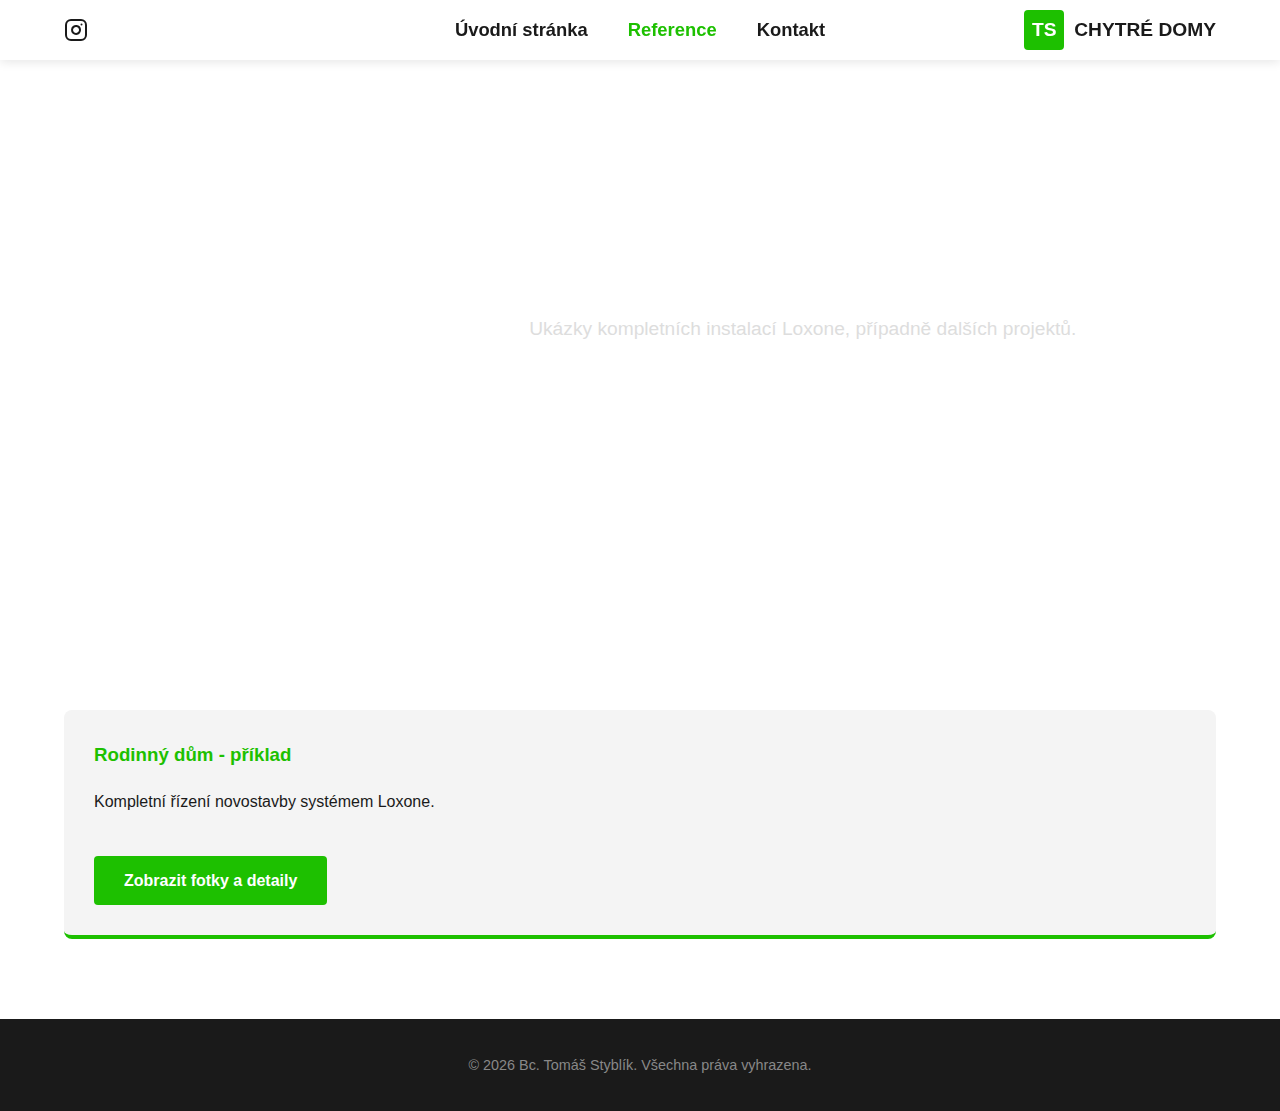
<file: reference.html>
<!DOCTYPE html>
<html lang="cs">

<head>
	<meta charset="UTF-8">
	<meta name="viewport" content="width=device-width, initial-scale=1.0">
	<title>Chytrá domácnost Loxone - Kladno a okolí | Reference</title>
	<link rel="stylesheet" href="style.css">
	<link rel="icon" type="image/svg+xml" href="favicon.svg">
	<script src="script.js" defer></script>
</head>

<body>

  <header>
    <a href="https://www.instagram.com" target="_blank" class="social-icon" aria-label="Instagram">
      <svg xmlns="http://www.w3.org/2000/svg" width="24" height="24" viewBox="0 0 24 24" fill="none"
        stroke="currentColor" stroke-width="2" stroke-linecap="round" stroke-linejoin="round">
        <rect x="2" y="2" width="20" height="20" rx="5" ry="5"></rect>
        <path d="M16 11.37A4 4 0 1 1 12.63 8 4 4 0 0 1 16 11.37z"></path>
        <line x1="17.5" y1="6.5" x2="17.51" y2="6.5"></line>
      </svg>
    </a>

    <div class="hamburger" onclick="toggleMenu()">
      <span></span>
      <span></span>
      <span></span>
    </div>

    <nav id="nav-menu">
      <a href="index.html">Úvodní stránka</a>
      <a href="reference.html" style="color: var(--primary);">Reference</a>
      <a href="index.html#kontakt">Kontakt</a>
    </nav>

    <a href="index.html" class="logo">
      <div class="logo-icon small">TS</div>
      <span class="logo-text">Chytré domy</span>
    </a>
  </header>

	<section class="hero" style="padding: 60px 5%; min-height: auto;">
		<h1>Moje realizace</h1>
		<p>Ukázky kompletních instalací Loxone, případně dalších projektů.</p>
	</section>

	<section class="container">

		<div class="services-grid">
			<div class="service-card">
				<h3>Rodinný dům - příklad</h3>
				<p>Kompletní řízení novostavby systémem Loxone.</p>
				<br>
				<a href="reference.html" class="btn">Zobrazit fotky a detaily</a>
			</div>
		</div>
	</section>

	<footer>
		<p>&copy; 2026 Bc. Tomáš Styblík. Všechna práva vyhrazena.</p>
	</footer>

</body>

</html>
</file>
<file: style.css>
/* =========================================
   UNIVERZÁLNÍ STYLY (Pro styblik.pro i ts-chytre-domy.cz)
   ========================================= */

:root {
	/* Tady měníte barvu pro oba weby najednou */
	--primary: #1dc000;
	--highlight: #0c8a00;
	--education: #0050c7;
	/* Změňte na #54b948 pro Loxone zelenou */
	--dark: #1a1a1a;
	--light: #f4f4f4;
	--white: #ffffff;
	--text-gray: #555;
}

body {
	font-family: 'Segoe UI', Tahoma, Geneva, Verdana, sans-serif;
	margin: 0;
	padding: 0;
	line-height: 1.6;
	color: var(--dark);
	background-color: var(--white);
}

/* Tlačítka (Společné) */
.btn {
	display: inline-block;
	background: var(--primary);
	color: var(--white);
	padding: 12px 30px;
	text-decoration: none;
	border-radius: 4px;
	font-weight: bold;
	transition: background 0.3s;
	border: none;
	cursor: pointer;
}

.btn:hover {
	background: var(--highlight);
}

/* =========================================
   STYLY PRO HLAVNÍ WEB (styblik.pro)
   ========================================= */

header {
	background: var(--white);
	box-shadow: 0 2px 10px rgba(0, 0, 0, 0.1);
	padding: 0% 5%;
	position: sticky;
	top: 0;
	z-index: 100;
	height: 60px;

	display: grid;
	/* Tři sloupce: 1. Logo (vlevo), 2. Menu (uprostřed), 3. Prázdno (vpravo - pro vyvážení) */
	grid-template-columns: 1fr auto 1fr;
	align-items: center;
}

header nav {
	justify-self: center;
	display: flex;
	gap: 40px;
}

header nav a {
	text-decoration: none;
	color: var(--dark);
	font-weight: 700;
	font-size: 1.15rem;
	transition: color 0.3s;
}

header nav a:hover {
	color: var(--primary);
}

.social-icon {
	justify-self: start;
	display: flex;
	align-items: center;
	color: var(--dark);
	transition: color 0.3s, transform 0.3s;
}

.social-icon:hover {
	color: #E1306C;
	transform: scale(1.1);
}

/* Logo TS Kostka (Společné) */
.logo {
	justify-self: end;
	display: flex;
	align-items: center;
	text-decoration: none;
	color: var(--dark);
}

.logo-icon {
	background-color: var(--primary);
	color: var(--white);
	width: 40px;
	height: 40px;
	display: flex;
	align-items: center;
	justify-content: center;
	border-radius: 4px;
	font-weight: 800;
	font-size: 1.2rem;
	margin-right: 10px;
}

/* Varianta loga pro velkou kartu */
.logo-icon.large {
	width: 60px;
	height: 60px;
	font-size: 1.8rem;
	margin-right: 0;
	margin-bottom: 20px;
}

/* === HAMBURGER IKONA (Na PC skrytá) === */
.hamburger {
	display: none;
	cursor: pointer;
	flex-direction: column;
	gap: 5px;
	justify-self: center;
}

.hamburger span {
	display: block;
	width: 25px;
	height: 3px;
	background-color: var(--dark);
	transition: 0.3s;
}


.logo-text {
	font-weight: 700;
	font-size: 1.2rem;
	text-transform: uppercase;
}

.hero {
	position: relative;
	/* Důležité, aby uvnitř fungovalo absolutní pozicování */
	height: 450px;
	/* Výška přes 80% obrazovky (můžete změnit na 600px) */
	display: flex;
	align-items: center;
	justify-content: center;
	overflow: hidden;
	/* Ořízne vše, co by lezlo ven (rozmazané okraje) */
	color: var(--white);
	text-align: center;
}

.hero-slideshow {
	position: absolute;
	top: 0;
	left: 0;
	width: 100%;
	height: 100%;
	z-index: 1;
	/* Nejnižší vrstva */
}

.slide {
	position: absolute;
	top: 0;
	left: 0;
	width: 100%;
	height: 100%;
	background-size: cover;
	background-position: center;

	/* EFEKT ROZMAZÁNÍ */
	filter: blur(4px);
	transform: scale(1.1);
	/* Zvětšíme fotku, aby nebyly vidět rozmazané okraje */

	opacity: 0;
	/* Výchozí stav je skrytý */
	animation: fadeSlide 10s infinite;
	/* Animace trvá 15 vteřin a jede smyčku */
}

.slide:nth-child(1) {
	animation-delay: 0s;
}

.slide:nth-child(2) {
	animation-delay: 5s;
}

@keyframes fadeSlide {
	0% {
		opacity: 0;
	}

	10% {
		opacity: 1;
	}

	/* Rychlý nástup (1 sekunda) */
	30% {
		opacity: 1;
	}

	/* Drží viditelná (do 4. sekundy) */
	50% {
		opacity: 1;
	}

	90% {
		opacity: 0;
	}

	/* Mizí (v 5. sekundě, kdy nastupuje druhá) */
	100% {
		opacity: 0;
	}

	/* Zbytek času je skrytá */
}

.hero-overlay {
	position: absolute;
	top: 0;
	left: 0;
	width: 100%;
	height: 100%;
	background: rgba(0, 0, 0, 0.6);
	/* Černá s 60% průhledností */
	z-index: 2;
	/* Prostřední vrstva */
}

/* 3. VRSTVA - TEXT A OBSAH */
.hero-content {
	position: relative;
	z-index: 3;
	/* Nejvyšší vrstva - musí být klikatelné! */
	max-width: 800px;
	padding: 20px;
}

.hero h1 {
	font-size: 3rem;
	margin-bottom: 1rem;
}

.hero p {
	font-size: 1.2rem;
	max-width: 700px;
	margin: 0 auto 2rem auto;
	color: #ddd;
}

.container {
	padding: 80px 5%;
	max-width: 1200px;
	margin: 0 auto;
}

.section-title {
	text-align: center;
	margin-bottom: 50px;
}

.section-title h2 {
	font-size: 2.5rem;
	margin-bottom: 10px;
}

.services-grid {
	display: grid;
	grid-template-columns: repeat(auto-fit, minmax(300px, 1fr));
	gap: 30px;
}

.service-card {
	background: var(--light);
	padding: 30px;
	border-radius: 8px;
	transition: transform 0.3s;
	border-bottom: 4px solid var(--primary);
}

.service-card:hover {
	transform: translateY(-5px);
}

.service-card h3 {
	color: var(--primary);
	margin-top: 0;
}

.about {
	background-color: var(--light);
	display: flex;
	flex-wrap: wrap;
	align-items: center;
	gap: 50px;
}

.about-text {
	flex: 1;
	min-width: 300px;
}

.about-image {
	flex: 1;
	min-width: 300px;
	text-align: center;
}

.profile-pic {
	width: 300px;
	height: 300px;
	background-color: #ddd;
	border-radius: 50%;
	display: inline-flex;
	align-items: center;
	justify-content: center;
	color: #888;
}

.contact-box {
	text-align: center;
	background: var(--white);
	border: 1px solid #ddd;
	padding: 40px;
	border-radius: 8px;
}

.contact-info {
	font-size: 1.2rem;
	margin: 20px 0;
}

footer {
	background: var(--dark);
	color: #888;
	text-align: center;
	padding: 20px;
	font-size: 0.9rem;
}

/*==========================================
			RESPONSIVNÍ STYLY MOBIL
			========================================= */


@media (max-width: 1000px) {
	.hero h1 {
		font-size: 1.8rem;
		line-height: 1.2;
	}

	.hero p {
		font-size: 1rem;
		/* Původně 1.2rem */
		padding: 0 15px;
		/* Přidáme polstrování, aby text nebyl nalepený na kraji displeje */
	}

	.hero {
		height: auto;
		min-height: 50vh;

	}

	/* 2. OPRAVA EMAILU (Aby nevyjížděl z obrazovky) */
	.contact-info a {
		/* Nebo raději zmenšíme písmo */
		font-size: 0.8rem;
		display: block;
		/* Aby byl na vlastním řádku */
		line-height: 1.5;
	}

	/* Zmenšíme i ty ikonky (telefon/obálka) v kontaktu */
	.contact-info {
		font-size: 1rem;
		/* Celkové zmenšení sekce kontakt */
		padding: 0 10px;
	}

	/* 1. Nastavíme Grid i pro mobil - 3 sloupce stejně jako na PC */
	header {
		display: flex;
		justify-content: space-between;
		/* Roztáhne prvky do krajů */
		align-items: center;
		/* TOTO JE KLÍČOVÉ: Zarovná vše svisle na střed */

		/* Pevná výška hlavičky (uprav dle potřeby, třeba 70px nebo 80px) */
		height: 60px;

		/* Odsazení, aby ikony nebyly nalepené na kraji displeje */
		padding: 0 5%;

		/* Musí být relative, aby fungovalo absolutní centrování loga */
		position: relative;
		z-index: 100;
	}

	/* 2. Instagram (VLEVO) - Vynutíme 1. sloupec */
	.social-icon {
		margin: 0;
		display: flex;
		align-items: center;
		justify-content: center;
		cursor: pointer;
		z-index: 101;
		/* Aby byly klikatelné nad logem */
	}

	/* 3. Logo (UPROSTŘED) - Vynutíme 2. sloupec */
	.logo {
		position: absolute;
		left: 50%;
		top: 50%;
		/* Trik, který logo posune přesně na střed osy X i Y */
		transform: translate(-50%, -50%);

		display: flex;
		align-items: center;
		gap: 10px;
		text-decoration: none;
		white-space: nowrap;
		/* Aby se text nezalomil */
	}

	/* 4. Hamburger (VPRAVO) - Vynutíme 3. sloupec */
	.hamburger {
		margin: 0;
		display: flex;
		align-items: center;
		justify-content: center;
		cursor: pointer;
		z-index: 101;
		/* Aby byly klikatelné nad logem */
		display: flex;
		flex-direction: column;
		justify-content: center;
		height: 30px;
		/* Výška klikací plochy */
		gap: 5px;
	}

	header nav {
		position: absolute;
		top: 100%;
		/* Hned pod hlavičkou */
		left: 0;
		width: 100%;
		background-color: var(--white);
		flex-direction: column;
		/* Položky pod sebou */
		align-items: center;
		gap: 0;
		border-top: 1px solid #eee;
		box-shadow: 0 5px 10px rgba(0, 0, 0, 0.1);

		/* Skrývání a animace */
		max-height: 0;
		overflow: hidden;
		transition: max-height 0.3s ease-in-out;
	}

	header nav.active {
		max-height: 300px;
	}

	header nav a {
		padding: 20px 0;
		width: 100%;
		text-align: center;
		border-bottom: 1px solid #f4f4f4;
	}

	.hamburger.open span:nth-child(1) {
		transform: rotate(45deg) translate(5px, 6px);
	}

	.hamburger.open span:nth-child(2) {
		opacity: 0;
	}

	.hamburger.open span:nth-child(3) {
		transform: rotate(-45deg) translate(5px, -6px);
	}

	.hero-col-img {
		opacity: 0;
 }
}

/* =========================================
   STYLY PRO PŘESMĚROVACÍ WEB 
   ========================================= */

/* Tuhle třídu musíme dát do <body> u druhého webu */
body.redirect-layout {
	background-color: var(--light);
	height: 100vh;
	/* Roztáhnout na celou výšku */
	display: flex;
	align-items: center;
	/* Svisle na střed */
	justify-content: center;
	/* Vodorovně na střed */
}

.redirect-card {
	background: var(--white);
	padding: 40px;
	border-radius: 8px;
	box-shadow: 0 4px 20px rgba(0, 0, 0, 0.1);
	text-align: center;
	max-width: 400px;
	width: 90%;
	border-top: 5px solid var(--primary);
}

/* Načítací kolečko */
.loader {
	border: 3px solid #f3f3f3;
	border-top: 3px solid var(--primary);
	border-radius: 50%;
	width: 25px;
	height: 25px;
	animation: spin 1s linear infinite;
	margin: 20px auto 0 auto;
}

@keyframes spin {
	0% {
		transform: rotate(0deg);
	}

	100% {
		transform: rotate(360deg);
	}
}
</file>
